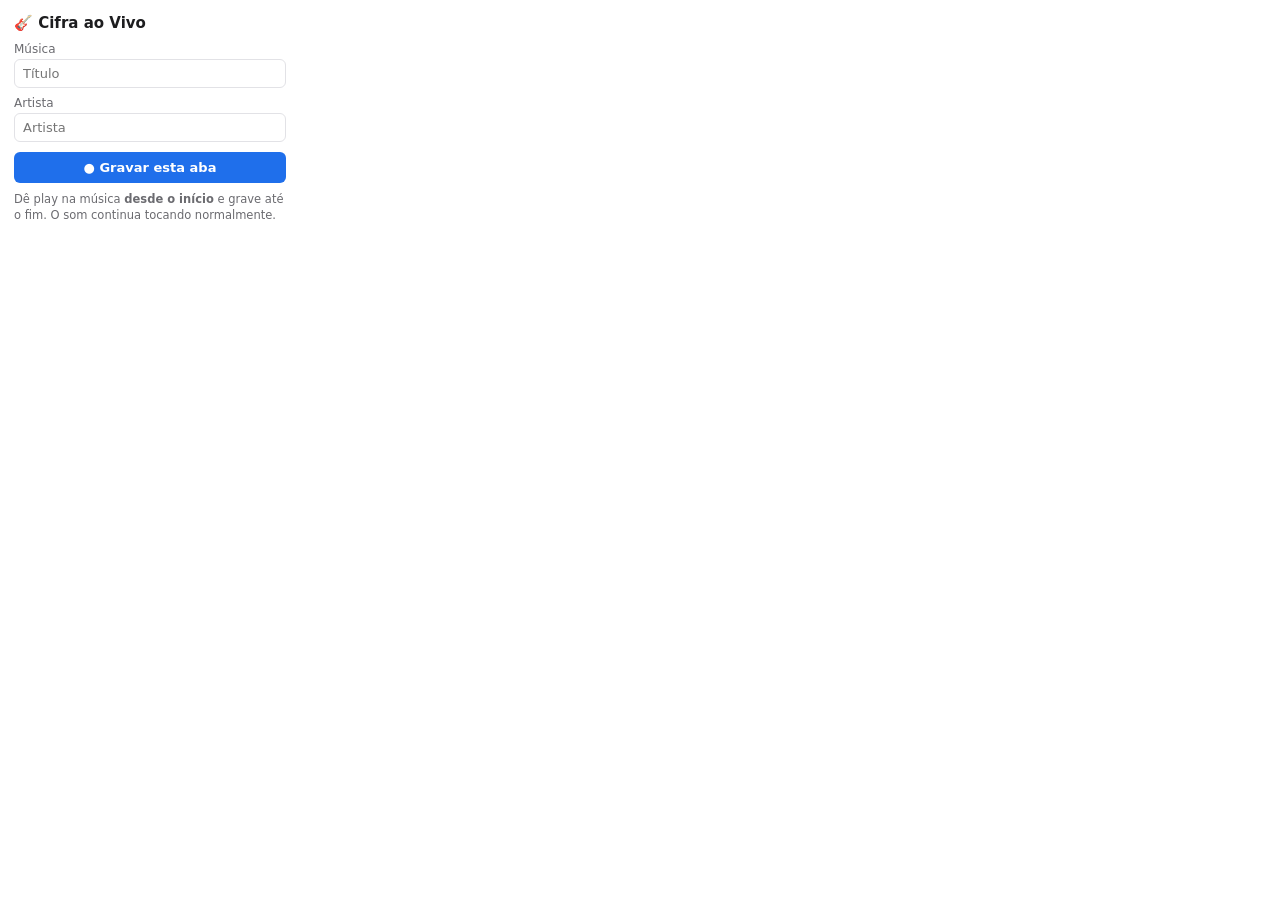
<file: chrome_plugin/popup.html>
<!doctype html>
<html lang="pt-BR">
<head>
<meta charset="utf-8">
<style>
  :root { --bg:#fff; --fg:#1d1d1f; --muted:#6b6b70; --line:#e2e2e6; --accent:#1f6feb; --rec:#d32f2f; }
  @media (prefers-color-scheme: dark) { :root { --bg:#1e1e20; --fg:#f2f2f4; --muted:#a0a0a8; --line:#3a3a3e; } }
  body { width: 300px; box-sizing: border-box; margin: 0; padding: 14px; font: 13px system-ui, sans-serif; background: var(--bg); color: var(--fg); }
  h1 { font-size: 15px; margin: 0 0 10px; }
  label { display: block; color: var(--muted); font-size: 12px; margin: 8px 0 3px; }
  input { width: 100%; box-sizing: border-box; padding: 6px 8px; border: 1px solid var(--line); border-radius: 6px; background: transparent; color: var(--fg); font: inherit; }
  button { width: 100%; margin-top: 10px; padding: 8px; border: 0; border-radius: 6px; font: 600 13px system-ui; cursor: pointer; color: #fff; background: var(--accent); }
  button.rec { background: var(--rec); }
  button.ghost { background: transparent; color: var(--muted); border: 1px solid var(--line); font-weight: 400; }
  button:disabled { opacity: .5; cursor: default; }
  .status { margin-top: 10px; padding: 8px; border-radius: 6px; border: 1px solid var(--line); font-size: 12px; }
  .status.err { border-color: var(--rec); color: var(--rec); }
  .timer { font: 600 22px ui-monospace, monospace; text-align: center; margin: 6px 0 0; }
  .hint { color: var(--muted); font-size: 11.5px; margin-top: 8px; line-height: 1.4; }
  .hidden { display: none; }
</style>
</head>
<body>
  <h1>🎸 Cifra ao Vivo</h1>

  <div id="idleView">
    <label for="title">Música</label>
    <input id="title" placeholder="Título">
    <label for="artist">Artista</label>
    <input id="artist" placeholder="Artista">
    <button id="btnStart">● Gravar esta aba</button>
    <p class="hint">Dê play na música <b>desde o início</b> e grave até o fim. O som continua tocando normalmente.</p>
  </div>

  <div id="recView" class="hidden">
    <div class="timer" id="timer">0:00</div>
    <p class="hint" id="recInfo"></p>
    <button id="btnStop" class="rec">■ Parar e gerar cifra</button>
    <button id="btnCancel" class="ghost">Cancelar</button>
  </div>

  <div id="status" class="status hidden"></div>
  <script src="popup.js"></script>
</body>
</html>
</file>
